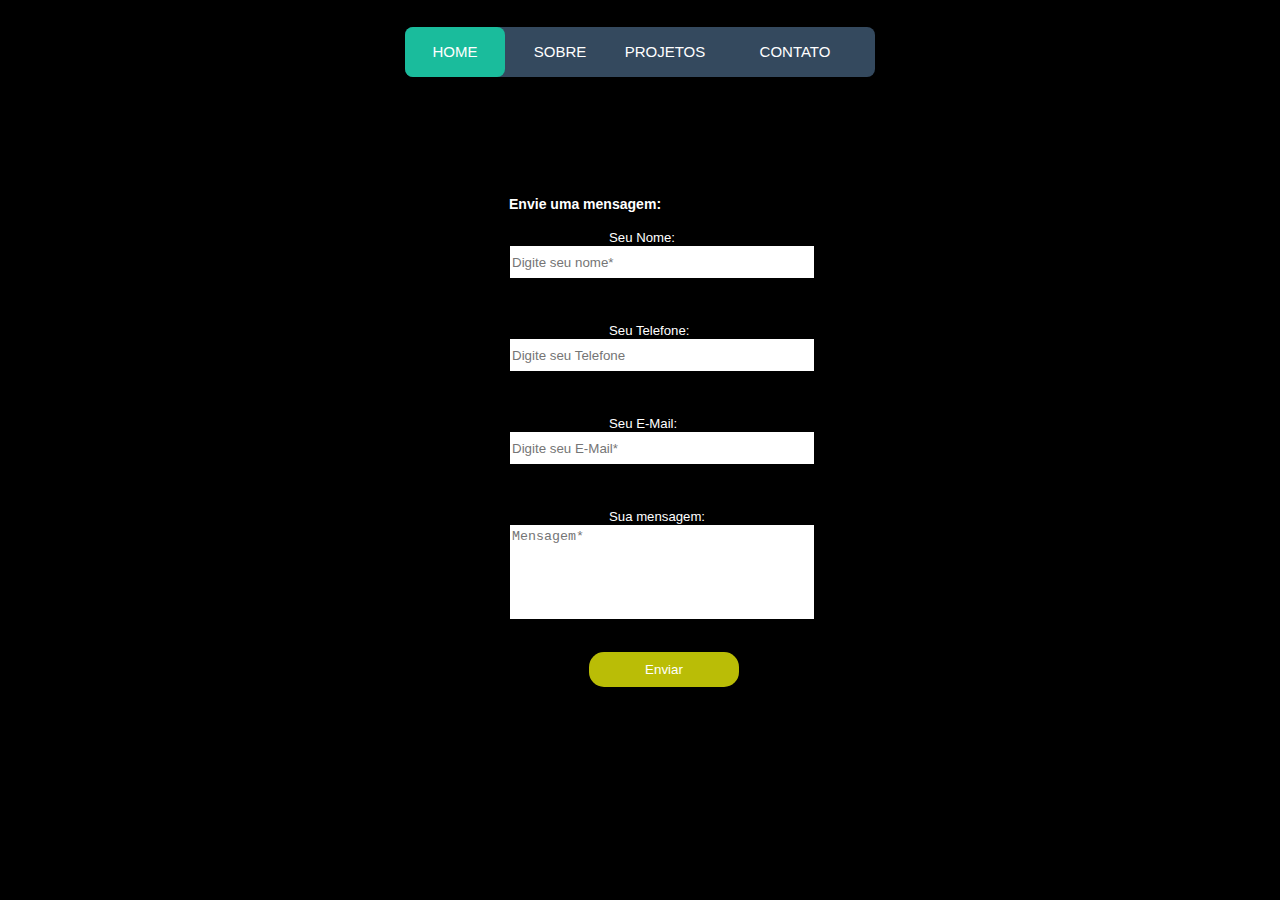
<file: contato.html>
<!DOCTYPE html>
<html>
<head>
    <meta charset="UTF-8" />

    <link rel="stylesheet" type="text/css" href="estilomenu.css">
    <link rel="stylesheet" type="text/css" href="estiloformulario.css">
    <title> Contato </title>
</head>


<body > 

    <nav>
        <a href="index.html">Home</a>
        <a href="about.html">Sobre</a>
        <a href="projetos.html">Projetos</a>
        <a href="">Contato</a>
        <div class="animation start-home"></div>
    </nav>
    


        <form class="formulario" method="post" > 
               <div class="field"> <p><h3>Envie uma mensagem:</h3></p>  
                <label for="nome">Seu Nome:</label>
                <input type="text" id="nome" name="nome" placeholder="Digite seu nome*" required>
            </div>
            <br/>
            <div class="field">
                <label for="telefone">Seu Telefone:</label>
                <input type="text" id="telefone" name="telefone" placeholder="Digite seu Telefone">
            </div>
            <br/>
            <div class="field">
                <label for="email">Seu E-Mail:</label>
                <input type="email" id="email" name="email" placeholder="Digite seu E-Mail*" required>
            </div>        
            <br/>
            <div class="field">
                <label for="mensagem">Sua mensagem:</label>
                <textarea name="mensagem" id="mensagem" placeholder="Mensagem*" required></textarea>
            </div>
            <br/>
            <input type="submit" name="acao" value="Enviar">
        </form>

  
</body>
</html>
</file>
<file: estilomenu.css>
nav {
	margin: 27px auto 0;

	position: relative;
	width: 470px;/*tamanho da barra de fundo do menu 590*/
	height: 50px;
	background-color: #34495e;
	border-radius: 8px;
	font-size: 0;
}
nav a {
	line-height: 50px;
	height: 100%;
	font-size: 15px;
	display: inline-block;
	position: relative;
	z-index: 1;
	text-decoration: none;
	text-transform: uppercase;
	text-align: center;
	color: rgb(255, 255, 255);
	cursor: pointer;
}
nav .animation {
	position: absolute;
	height: 100%;
	top: 0;
	z-index: 0;
	transition: all .5s ease 0s;
	border-radius: 8px;
}
a:nth-child(1) {
	width: 100px;
}
a:nth-child(2) {
	width: 110px;
}
a:nth-child(3) {
	width: 100px;
}
a:nth-child(4) {
	width: 160px;
}
a:nth-child(5) {
	width: 120px;
}
nav .start-home, a:nth-child(1):hover~.animation {
	width: 100px;
	left: 0;
	background-color: #1abc9c;
}
nav .start-about, a:nth-child(2):hover~.animation {
	width: 110px;
	left: 100px;
	background-color: #e74c3c;
}
nav .start-blog, a:nth-child(3):hover~.animation {
	width: 100px;
	left: 210px;
	background-color: #3498db;
}
nav .start-portefolio, a:nth-child(4):hover~.animation {
	width: 160px;
	left: 310px;
	background-color: #9b59b6;
}
nav .start-contact, a:nth-child(5):hover~.animation {
	width: 120px;
	left: 470px;
	background-color: #e67e22;
}

body {
	font-size: 12px;
	font-family: sans-serif;
	background: #000000;
	color: #ffffff;
}
h1 {
	text-align: center;
	margin: 40px 0 40px;
	text-align: center;
	font-size: 30px;
	color: #ecf0f1;
	text-shadow: 2px 2px 4px #000000;
	font-family: 'Cherry Swash', cursive;
}

p {
    position: absolute;
    bottom: 20px;
    width: 100%;
    text-align: center;
    color: #ecf0f1;
    font-family: 'Cherry Swash',cursive;
    font-size: 16px;
}

span {
    color: #2BD6B4;
}
</file>
<file: estiloformulario.css>
/*aqui começa o conteudo da pagina Fortmulario

*/




.formulario {
    width: 500px;
    height: 600px;
    margin-left: 500px;
    margin-top: 100px;
    border:1px solid #000000;
    background-color:  #000000;
    color:#ffffff;

  
}
.formulario p{
    
    position: relative;
    font-size: 1.5em;  
    width: 700px; 
    margin-left: auto;
    margin-right: auto; 
}
.field{
    width: 500%;
    margin: 15px 0;
   
}
.field label, 
.field span{
    padding-left: 100px;
    font-size: 1.1em;
    display: block;
    width: 300%;
    
}
.radiobox label{
    width: auto;
    display: inline-block;
}
input[type=text],
input[type=email],
textarea{
    width: 300px;
    height: 30px;
    line-height: 0px;
    border-radius: 0px;
    border: 1px solid #000000;
    outline: none;
 }
input#nao{
    margin-left: 50px;
}
textarea{
    line-height: 20px;
    width: 300px;
    height: 90px;
    resize: none;
   
}
input[type=submit]{
    display: block;
    background-color: #babd06;
    height: 35px;
    border: none;
    color: #ffffff;
    outline: 0;
    cursor: pointer;
    width: 150px;
    margin-left:80px;
    text-align: center;
    border-radius: 15px;
}

.inicio{
    margin-top: 5%;
    margin-left: 20%;
    color: #ffffff;
    font-size: 16px;

}

.about{
    margin-top: 5%;
    margin-left: 20%;
    color: #ffffff;
     font-size: 16px;

}
.projeto{
    color: #ffffff;
    margin-top: 0%;
    margin-left: 20%;
    position: relative;
    font-family: Georgia, 'Times New Roman', Times, serif;

}

site{

    color: #ffffff;
    margin-top: 20%;
    margin-left: 100%;
    position: relative;
    font-family: Georgia, 'Times New Roman', Times, serif;


}
</file>
